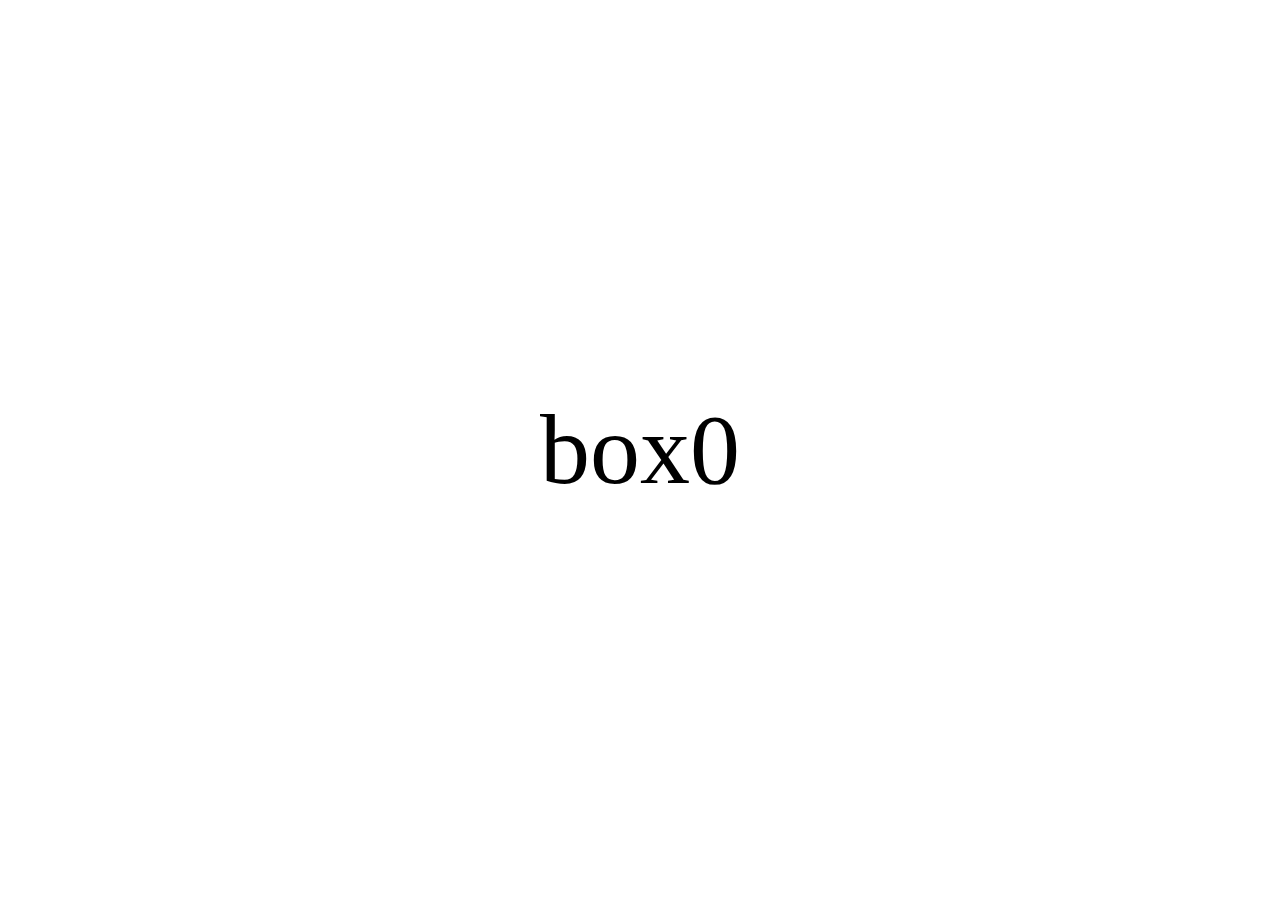
<file: finalProject/index.html>
<!DOCTYPE html>
<html lang="en">

<head>
    <meta charset="UTF-8">
    <meta http-equiv="X-UA-Compatible" content="IE=edge">
    <meta name="viewport" content="width=device-width, initial-scale=1.0">
    <title>Document</title>
    <script src="https://cdnjs.cloudflare.com/ajax/libs/jquery/3.6.0/jquery.min.js"
        integrity="sha512-894YE6QWD5I59HgZOGReFYm4dnWc1Qt5NtvYSaNcOP+u1T9qYdvdihz0PPSiiqn/+/3e7Jo4EaG7TubfWGUrMQ=="
        crossorigin="anonymous" referrerpolicy="no-referrer"></script>
    <script>
        $(document).ready(function () {
            let d_width = 0; // 브라우저 가로
            let d_height = 0; // 문서 전체의 높이

            function tmp() {
                // container의 가로사이즈(화면가로 * box 개수)
                let con_width = $(window).outerWidth() * $('.box').length;

                $('.container').css({ width: con_width, height: '100vh', position: 'fixed', top: 0, left: 0 });
                $('.box').css({ width: con_width / $('.box').length, height: '100vh', float: 'left' });
                // box들을 위로 끌어올렸기 때문에 body의 높이는 100vh나 마찬가지인 상태. 
                // 그래서 억지로 전체 box들의 세로크기 만큼 body에 줘야한다.(스크롤 내리기위함) 
                // 이때 높이는 가로영역의 비율과 동일하게 준다. (이후 리미트를 주게 됨으로써 비율의 값이 정해진다.)
                $('body').css({ height: '100vh' }); let w_width = $(window).width();
                let w_height = $(window).height();
                
                // 스크롤 될때의 리미트
                d_width = con_width - w_width; // 전체 가로값 - 현재 화면의 가로값
                d_height = $('body').height() - w_height // 전체 세로값 - 현재 화면의 세로값
                console.log('d_width', d_width);
                console.log('d_height', d_height);
            }
                tmp();

                let array = []; for (let i = 0; i < $('.box').length; i++) { array[i] = $('.box').eq(i).offset().left }

                let chk = true; 
                $('.box').on('mousewheel DOMMouseScroll', function () {
                    // 휠 일정시간동안 막기
                    if (chk) {
                        chk = false; setTimeout(function () { 
                            chk = true; 
                        }, 500)
                        
                        // 휠 방향 감지(아래: -120, 위: 120)
                        let w_delta = event.wheelDelta/ 120;
                        console.log('w_delta', w_delta);
                        
                        // 휠 아래로
                        if (w_delta < 0 && $(this).next().length > 0) { 
                            $('.container').animate({ left: -array[$(this).index() + 1] 
                            }, 500) 
                        }
                       
                        // 휠 위로
                        else if (w_delta > 0 && $(this).prev().length > 0) {
                             $('.container').animate({ left: -array[$(this).index() - 1] 
                            }, 500) 
                        }
                    }
                });
                //브라우저를 resize했을시를 대비해 박스의 크기는 다시 구해준다.
                $(window).resize(function () {
                     for (let i = 0; i < $('.box').length; i++) {
                          array[i] = $('.box').eq(i).offset().left 
                        } tmp(); 
                    });
            });
    </script>
    <style>
        body {
            margin: 0;
        }

        .container {
            transition: all 0.5s ease-in-out;
        }

        .box {
            /* 아래 두줄은 제이쿼리 부분에서 box에 css 주는거 없을때 필요 */
            /* float: left; width: calc(100% / 4); */
            height: 100vh;
            font-size: 100px;
            line-height: 100vh;
            text-align: center;
            /*border: 10px solid;*/
            box-sizing: border-box;
        }
    </style>
</head>

<body>
    <div class="container">
        <div class="box">box0</div>
        <div class="box">box1</div>
        <div class="box">box2</div>
        <div class="box">box3</div>
    </div>
</body>

</html>
</file>
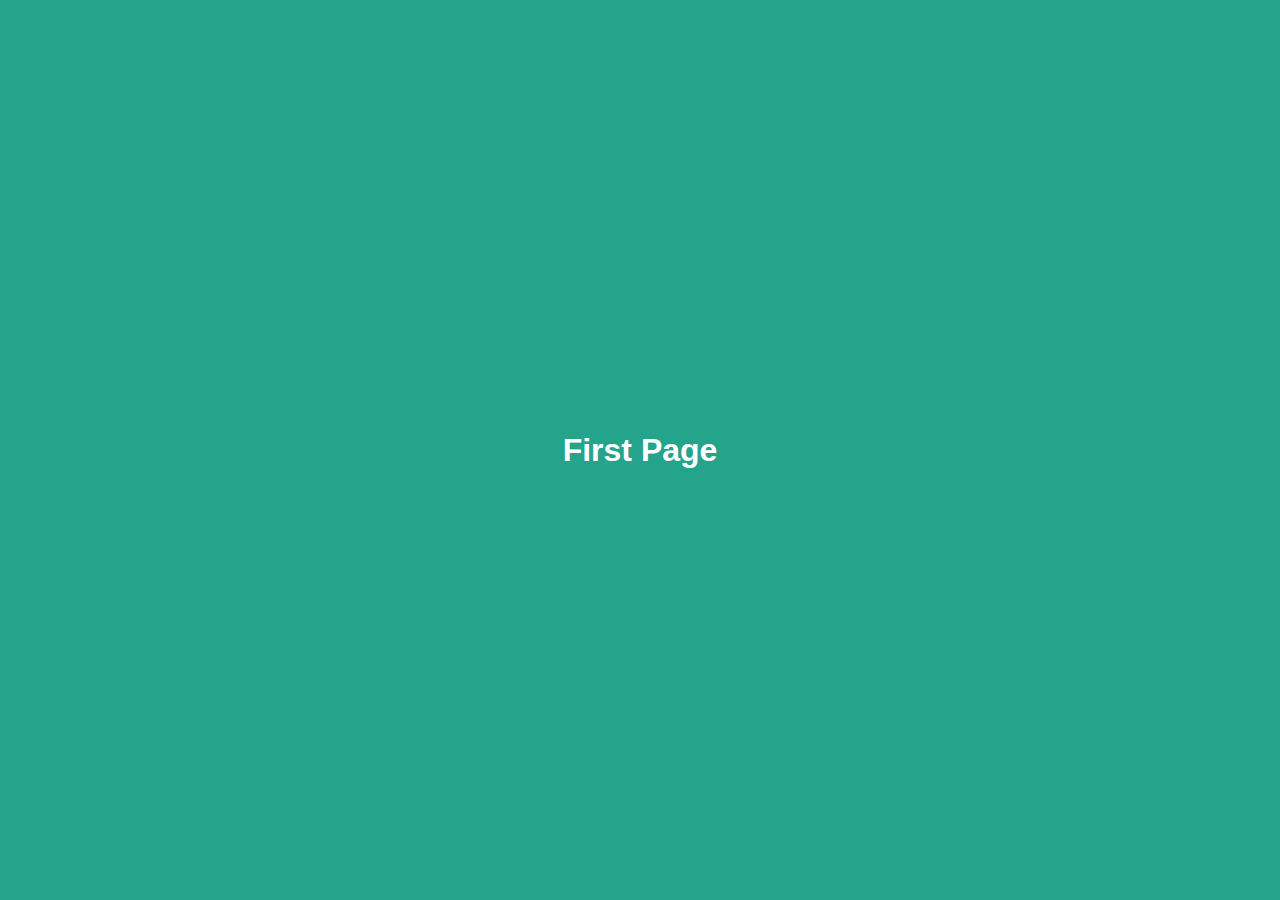
<file: design/design.html>
<!DOCTYPE html>
<html lang="en">
<head>
    <meta charset="UTF-8">
    <meta http-equiv="X-UA-Compatible" content="IE=edge">
    <meta name="viewport" content="width=device-width, initial-scale=1.0">
    <title>Document</title>
    <link href="./design.css" rel="stylesheet" type="text/css"/>
</head>
<body>
<div class="container">
	<section class="one">
		<h1>First Page</h1>
	</section>
	<section class="two">
		<h1>Second Page</h1>
	</section>
	<section class="three">
		<h1>Third Page</h1>
	</section>
	<section class="four">
		<h1>Forth Page</h1>
	</section>
	</div> 	
</body>
</html>
</file>
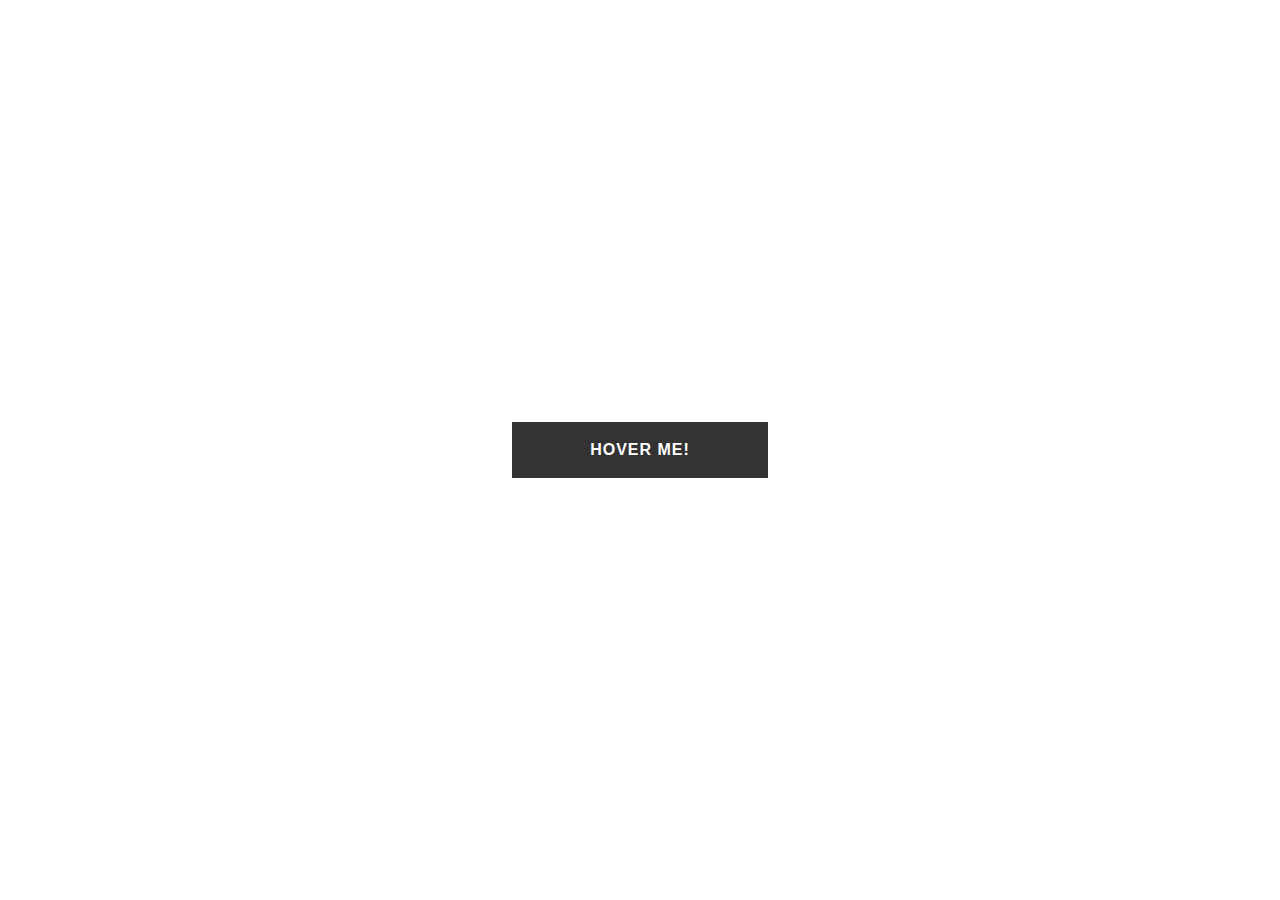
<file: finalProject/testbed.html>
<!DOCTYPE html>
<html lang="ko">

<head>
    <meta charset="UTF-8">
    <meta http-equiv="X-UA-Compatible" content="IE=edge">
    <meta name="viewport" content="width=device-width, initial-scale=1.0">
    <title>Document</title>
    <style>
        body {
            font-family: 'Lato', sans-serif;
        }

        .wrapper {
            position: fixed;
            top: 50%;
            left: 50%;
            transform: translate(-50%, -50%);
        }

        .link_wrapper {
            position: relative;
        }

        a {
            display: block;
            width: 250px;
            height: 50px;
            line-height: 50px;
            font-weight: bold;
            text-decoration: none;
            background: #333;
            text-align: center;
            color: #fff;
            text-transform: uppercase;
            letter-spacing: 1px;
            border: 3px solid #333;
            transition: all .35s;
        }

        .icon {
            width: 50px;
            height: 50px;
            border: 3px solid transparent;
            position: absolute;
            transform: rotate(45deg);
            right: 0;
            top: 0;
            z-index: -1;
            transition: all .35s;
        }

        .icon svg {
            width: 30px;
            position: absolute;
            top: calc(50% - 15px);
            left: calc(50% - 15px);
            transform: rotate(-45deg);
            fill: #2ecc71;
            transition: all .35s;
        }

        a:hover {
            width: 200px;
            border: 3px solid #2ecc71;
            background: transparent;
            color: #2ecc71;
        }

        a:hover+.icon {
            border: 3px solid #2ecc71;
            right: -25%;
        }
    </style>
</head>

<body>
    <div class="wrapper">
        <div class="link_wrapper">
            <a href="#">Hover Me!</a>
            <div class="icon">
                <svg xmlns="http://www.w3.org/2000/svg" viewBox="0 0 268.832 268.832">
                    <path
                        d="M265.17 125.577l-80-80c-4.88-4.88-12.796-4.88-17.677 0-4.882 4.882-4.882 12.796 0 17.678l58.66 58.66H12.5c-6.903 0-12.5 5.598-12.5 12.5 0 6.903 5.597 12.5 12.5 12.5h213.654l-58.66 58.662c-4.88 4.882-4.88 12.796 0 17.678 2.44 2.44 5.64 3.66 8.84 3.66s6.398-1.22 8.84-3.66l79.997-80c4.883-4.882 4.883-12.796 0-17.678z" />
                </svg>
            </div>
        </div>
    </div>
</body>

</html>
</file>
<file: design/design.css>
@charset "UTF-8";
* {
	margin: 0;
	padding: 0;
	box-sizing: border-box;
	font-family: sans-serif;
	color:white;
}
section {
	height: 100vh;
	display: flex;
	justify-content: center;
	align-items: center;
	scroll-snap-align: start;
}
.container {
	scroll-snap-type: y mandatory;
	overflow-y: scroll;
	height: 100vh;
	width: 100vw;
	scroll-padding: 100px;
}
.one {
	background: rgb(36,164,138);
}
.two {
	background: rgb(211,79,79);
	height: 50vh;
}
.three {
	background: rgb(67,91,175);
	height: 300vh;
}
.four {
	background: lightsalmon;
}
</file>
